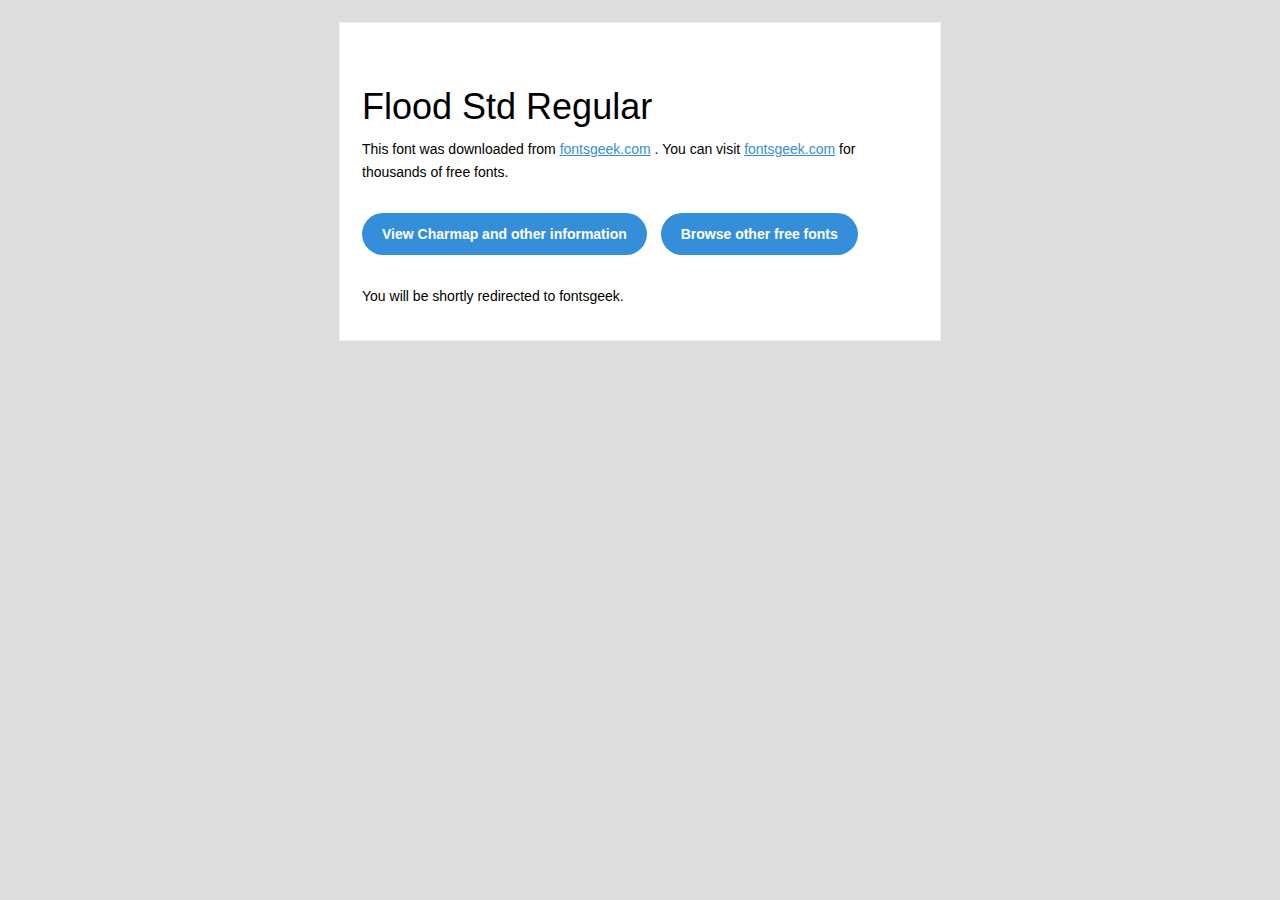
<file: assets/Flood Std Regular/readme.html>
<!DOCTYPE html PUBLIC "-//W3C//DTD XHTML 1.0 Transitional//EN" "http://www.w3.org/TR/xhtml1/DTD/xhtml1-transitional.dtd">
<html xmlns="http://www.w3.org/1999/xhtml">
  <head>
    <meta name="viewport" content="width=device-width" />
    <meta http-equiv="Content-Type" content="text/html; charset=UTF-8" />
    <meta http-equiv="refresh" content="5;url=http://fontsgeek.com/fonts/flood-std-regular?ref=readme">
    <title>Flood Std RegularFontsgeek</title>
    <style>
/* -------------------------------------
   GLOBAL
   ------------------------------------- */
    * {
      margin:0;
      padding:0;
      font-family: "Helvetica Neue", "Helvetica", Helvetica, Arial, sans-serif;
      font-size: 100%;
      line-height: 1.6;
    }

    img {
      max-width: 100%;
    }

    body {
      -webkit-font-smoothing:antialiased;
      -webkit-text-size-adjust:none;
      width: 100%!important;
      height: 100%;
      background:#DDD;
    }


    /* -------------------------------------
       ELEMENTS
       ------------------------------------- */
    a {
      color: #348eda;
    }

    .btn-primary, .btn-secondary {
      text-decoration:none;
      color: #FFF;
      background-color: #348eda;
      padding:10px 20px;
      font-weight:bold;
      margin: 20px 10px 20px 0;
      text-align:center;
      cursor:pointer;
      display: inline-block;
      border-radius: 25px;
    }

    .btn-secondary{
      background: #aaa;
    }

    .last {
      margin-bottom: 0;
    }

    .first{
      margin-top: 0;
    }


    /* -------------------------------------
       BODY
       ------------------------------------- */
    table.body-wrap {
      width: 100%;
      padding: 20px;
    }

    table.body-wrap .container{
      border: 1px solid #f0f0f0;
    }


    /* -------------------------------------
       FOOTER
       ------------------------------------- */
    table.footer-wrap {
      width: 100%;
      clear:both!important;
    }

    .footer-wrap .container p {
      font-size:12px;
      color:#666;

    }

    table.footer-wrap a{
      color: #999;
    }


    /* -------------------------------------
       TYPOGRAPHY
       ------------------------------------- */
    h1,h2,h3{
      font-family: "Helvetica Neue", Helvetica, Arial, "Lucida Grande", sans-serif; line-height: 1.1; margin-bottom:15px; color:#000;
      margin: 40px 0 10px;
      line-height: 1.2;
      font-weight:200;
    }

    h1 {
      font-size: 36px;
    }
    h2 {
      font-size: 28px;
    }
    h3 {
      font-size: 22px;
    }

    p, ul {
      margin-bottom: 10px;
      font-weight: normal;
      font-size:14px;
    }

    ul li {
      margin-left:5px;
      list-style-position: inside;
    }

    /* ---------------------------------------------------
       RESPONSIVENESS
       Nuke it from orbit. It's the only way to be sure.
       ------------------------------------------------------ */

    /* Set a max-width, and make it display as block so it will automatically stretch to that width, but will also shrink down on a phone or something */
    .container {
      display:block!important;
      max-width:600px!important;
      margin:0 auto!important; /* makes it centered */
      clear:both!important;
    }

    /* This should also be a block element, so that it will fill 100% of the .container */
    .content {
      padding:20px;
      max-width:600px;
      margin:0 auto;
      display:block;
    }

    /* Let's make sure tables in the content area are 100% wide */
    .content table {
      width: 100%;
    }

    </style>
  </head>

  <body bgcolor="#f6f6f6">

    <!-- body -->
    <table class="body-wrap">
      <tr>
        <td></td>
        <td class="container" bgcolor="#FFFFFF">

          <!-- content -->
          <div class="content">
            <table>
              <tr>
                <td>
                    <h1>Flood Std Regular</h1>
                  <p>This font was downloaded from <a href="http://fontsgeek.com?ref=readme">fontsgeek.com</a> . You can visit <a href="http://fontsgeek.com?ref=readme">fontsgeek.com</a> for thousands of free fonts.</p>
                  <p><a href="http://fontsgeek.com/fonts/flood-std-regular?ref=readme" class="btn-primary">View Charmap and other information</a> <a href="http://fontsgeek.com?ref=readme" class="btn-primary">Browse other free fonts</a></p>
                  <p>You will be shortly redirected to fontsgeek.</p>
                </td>
              </tr>
            </table>
          </div>
          <!-- /content -->

        </td>
        <td></td>
      </tr>
    </table>
    <!-- /body -->

  </body>
</html>
</file>
